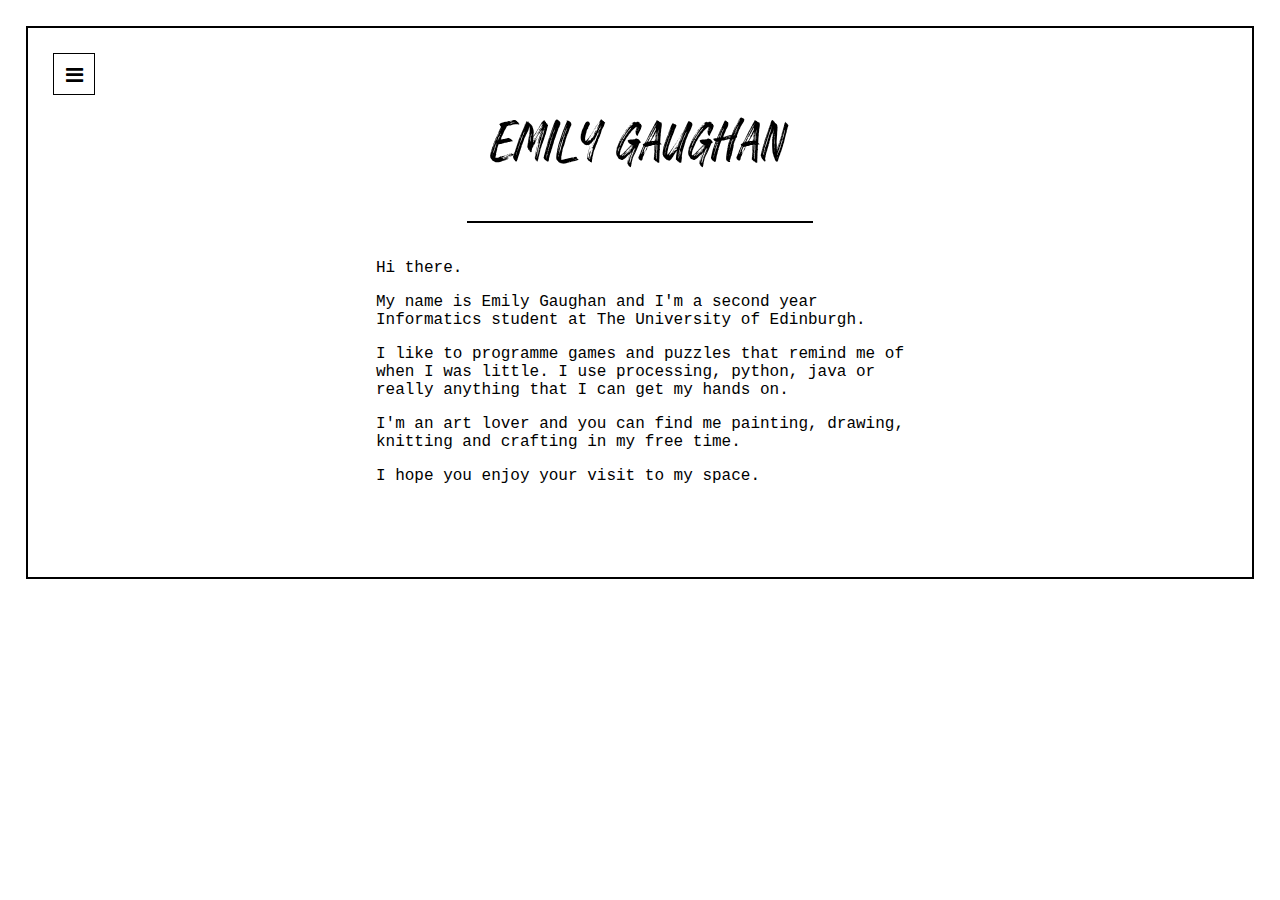
<file: about.html>
<!DOCTYPE html>
<html lang="">

<head>
    <meta charset="utf-8">
    <meta name="viewport" content="width=device-width, initial-scale=1.0">
    <title>Emily Gaughan</title>
    <link href="https://fonts.googleapis.com/css?family=Montserrat:700" rel="stylesheet">
    <link rel="stylesheet" href="https://cdnjs.cloudflare.com/ajax/libs/font-awesome/4.7.0/css/font-awesome.min.css">
    <link rel="stylesheet" type="text/css" media="screen" href="wordsearch.css"/>
    <script type="text/javascript" src="wordsearch.js"></script>
</head>

<body onload="loadWordsearch()">

    <div class="menu top left horizontal">
        <input id="slide" name="slide" type="checkbox">
        <label for="slide" class="icon open">
            <i class="fa fa-bars"></i>
        </label>
            
        <nav clas="navigation">
            <ul id = outer>
                    
                <li class="active" id="home_nav" >
                    <a href="index.html">
                    <ul>
                        <li><i class="fa fa-home" ></i></li>
                        <li><span class="shapez" >Home</span></li>
                    </ul>
                    </a></li>
                </li>
                
                <li class="active" id="about_nav">
                    <a href="about.html">
                    <ul>
                        <li><i class="fa fa-user"></i></li>
                        <li><span class="shapez">About Me</span></li>
                    </ul>
                    </a></li>
                </li>
                
                <li class="active" id="more_nav">
                    <a href="more.html">
                    <ul>
                        <li><i class="fa fa-pencil"></i></li>
                        <li><span class="shapez">More</span></li>
                    </ul>
                    </a></li>
                </li>

                <li class="active" id="contact_nav">
                    <a href="contact.html" >
                    <ul>
                        <li><i class="fa fa-envelope"></i></li>
                        <li><span class="shapez">Find Me</span></li>
                    </ul>
                    </a></li>
                </li>
            </ul>
        </nav>
            
    </div>
    <header>
            <a href = "index.html"><h1>Emily Gaughan</h1></a>
            <div id="line"></div>
    </header>
    <div id='content'>
        <p>Hi there.</p>
        <p>My name is Emily Gaughan and I'm a second year Informatics student at The University of Edinburgh.</p>
        <p>I like to programme games and puzzles that remind me of when I was little. I use processing, python, java or really anything that I can get my hands on.</p>
        <p>I'm an art lover and you can find me painting, drawing, knitting and crafting in my free time.</p>
        <p>I hope you enjoy your visit to my space.</p>
    </div>        
</body>

</html>
</file>
<file: wordsearch.css>
body {
margin: 2%;
padding: 2%;
height: 100%; 
color: black;
background:white;
font-family: 'Courier New', Courier, monospace;
border: 2px solid black;
}

@font-face {
    font-family: Signature;
    src: url(JustSignature-92w7.ttf);
}

@font-face {
    font-family: rawkbrush;
    src: url(Rawkbrush-ywLym.otf);
}

header {
    padding: 10px;
    text-align: center;
}

h1 {
    font-family: rawkbrush;
    font-size: 4.2vw;
    font-weight: lighter;
}

header a{
    background-color: white;
    text-decoration: none;
    color: black;
}

#line {
    margin: auto;
    text-align: centre; 
    width: 30%;
    height: 2px;
    background-color: black;
    animation-name: line_grow;
    animation-duration: 4s;
}

@keyframes line_grow {
    from {width: 0;}
    to {width: 30%;}
  }

/*---------------------------------
         Wordsearch Nav
---------------------------------*/

#content{
    margin: auto;
    width: 45%;
    height: 92%;
    padding-top: 10px;
    padding-bottom: 50px;
}

#content a {
    text-decoration: none;
    color: black;
    font-weight: bold;
}

#wordsearch {
    text-align: center;
    font-size: 2.1vw;
}

a.home:hover, a.home:hover ~ a.home{
    background-color: pink;
    border-radius: 100%;
}

a.about:hover, a.about:hover ~ a.about{
    background-color: powderblue;
    border-radius: 100%;
}

a.contact:hover, a.contact:hover ~ a.contact{
    background-color: rgb(246, 248, 150);
    border-radius: 100%;
}

a.more:hover, a.more:hover ~ a.more{
    background-color: rgb(206, 247, 173);
    border-radius: 100%;
}

/*-----------------------------
------ Nav menu 
------------------------------*/


.menu{
    position: absolute;
    z-index: 9999;
    margin:0px;
    padding: 0px;
    color: black;
}

/* make the menu appear when the label has been clicked*/
.menu nav{
    -webkit-opacity: 0;
    -moz-opacity: 0;
    opacity: 0;    
}

.menu input#slide:checked ~ nav{
    -moz-opacity: 1;
    -webkit-opacity: 1;
    opacity: 1;    
}

.menu label{
    position: absolute;
    font-size: 20px;
    cursor: pointer;
    z-index: 9999;
}

.menu input#slide{
    display: none;
}

.menu input#slide:checked ~ label.open i{
    -webkit-transform: rotate(90deg);
    -moz-transform: rotate(90deg);
    transform: rotate(90deg);
}

.menu label i,
.menu nav,
.menu nav ul li a span{
    -webkit-transition: all 0.2s ease-in-out;
    -moz-transition: all 0.2s ease-in-out;
    transition: all 0.2s ease-in-out;
}

.menu label,
.menu nav ul li a i,
.menu nav ul li a span{
    line-height:45px;
    text-align:center;
    width:40px;
    height:40px;
}

#outer {    
    margin-left: 40px;
}

.menu nav ul{
    padding:0;
    margin:0;    
    border:0;
    list-style:none;
    overflow: hidden;
}

.menu nav ul li a i{
    font-size: 20px;
}

.menu nav ul li a span{
    font-size: 15px;
    text-transform: lowercase;
    font-weight: lighter;
    width:0px;
}

.menu nav ul li a:hover span{
    width:100px;
    padding:0px;
}

.menu.horizontal nav ul li,
.menu.horizontal nav ul li a span{
    float: left;
}

.menu.left.horizontal nav{
    margin: 0px;
}

.menu.left.horizontal input#slide:checked ~ nav{
    margin: 0px;
}


.menu.right.horizontal nav{
    margin-right: -100px;
}

.menu label,
.menu nav ul li a ul li i{
    margin: 0px;
    /*background-color: white;*/
    color: black;
    border: 0.5px solid black;
}

.menu nav ul li a span{
    margin: 0px;
    margin-left: -1px;
    background-color:white;
    color: black;
    border: 0.5px solid black;
}

.menu nav ul li a span:hover{
    font-weight: bold;    
    border: 0.5px solid black;
}

#home_nav:hover{
    background-color: pink;
}

#about_nav:hover{
    background-color: powderblue;
}

#more_nav:hover{
    background-color: rgb(246, 248, 150);
}

#contact_nav:hover {
    background-color: rgb(206, 247, 173);
}
</file>
